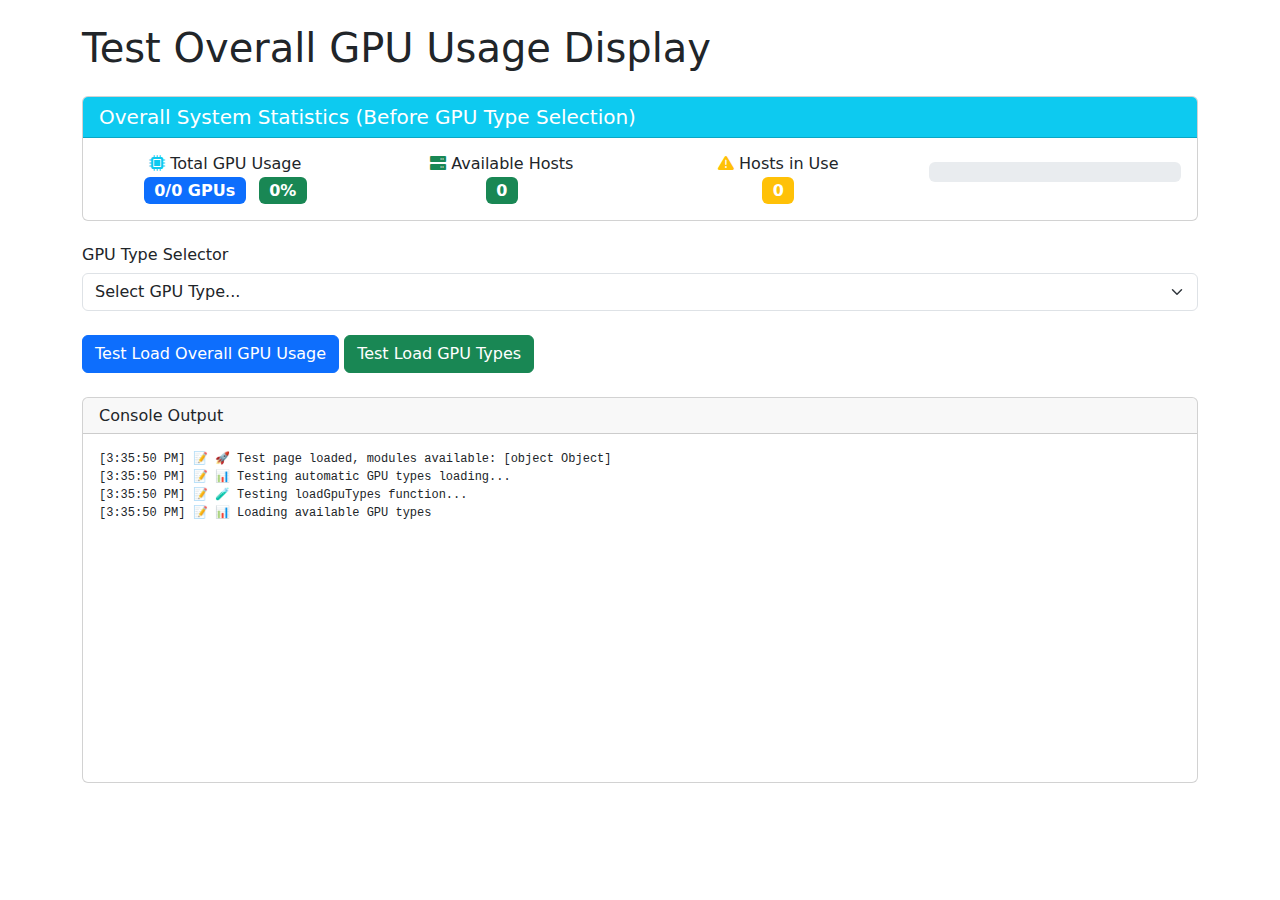
<file: test_overall_gpu_usage.html>
<!DOCTYPE html>
<html lang="en">
<head>
    <meta charset="UTF-8">
    <meta name="viewport" content="width=device-width, initial-scale=1.0">
    <title>Test Overall GPU Usage</title>
    <link href="https://cdn.jsdelivr.net/npm/bootstrap@5.1.3/dist/css/bootstrap.min.css" rel="stylesheet">
    <link rel="stylesheet" href="https://cdnjs.cloudflare.com/ajax/libs/font-awesome/6.0.0/css/all.min.css">
</head>
<body>
    <div class="container mt-4">
        <h1>Test Overall GPU Usage Display</h1>
        
        <div class="card mt-4">
            <div class="card-header bg-info text-white">
                <h5 class="mb-0">Overall System Statistics (Before GPU Type Selection)</h5>
            </div>
            <div class="card-body py-3">
                <div class="row text-center">
                    <div class="col-md-3">
                        <h6 class="mb-1">
                            <i class="fas fa-microchip text-info"></i> 
                            Total GPU Usage
                        </h6>
                        <div class="gpu-overview-stats">
                            <span class="badge bg-primary fs-6" id="totalGpuUsage">0/0 GPUs</span>
                            <span class="badge bg-success fs-6 ms-2" id="gpuUsagePercentage">0%</span>
                        </div>
                    </div>
                    <div class="col-md-3">
                        <h6 class="mb-1">
                            <i class="fas fa-server text-success"></i> 
                            Available Hosts
                        </h6>
                        <span class="badge bg-success fs-6" id="availableHostsCount">0</span>
                    </div>
                    <div class="col-md-3">
                        <h6 class="mb-1">
                            <i class="fas fa-exclamation-triangle text-warning"></i> 
                            Hosts in Use
                        </h6>
                        <span class="badge bg-warning fs-6" id="inUseHostsCount">0</span>
                    </div>
                    <div class="col-md-3">
                        <div class="progress mt-2" style="height: 20px;">
                            <div class="progress-bar" role="progressbar" style="width: 0%" id="gpuProgressBar">
                                <span id="gpuProgressText">0%</span>
                            </div>
                        </div>
                    </div>
                </div>
            </div>
        </div>
        
        <div class="mt-4">
            <h6>GPU Type Selector</h6>
            <select class="form-select" id="gpuTypeSelect">
                <option value="">Select GPU Type...</option>
            </select>
        </div>
        
        <div class="mt-4">
            <button class="btn btn-primary" onclick="testLoadOverallUsage()">Test Load Overall GPU Usage</button>
            <button class="btn btn-success" onclick="testLoadGpuTypes()">Test Load GPU Types</button>
        </div>
        
        <div class="mt-4">
            <div class="card">
                <div class="card-header">
                    <h6 class="mb-0">Console Output</h6>
                </div>
                <div class="card-body">
                    <pre id="consoleOutput" style="height: 300px; overflow-y: auto; font-size: 12px;"></pre>
                </div>
            </div>
        </div>
    </div>

    <!-- Load our modules -->
    <script src="/static/utils.js"></script>
    <script src="/static/logs.js"></script>
    <script src="/static/frontend.js"></script>
    <script src="/static/openstack.js"></script>
    
    <script>
        // Capture console output
        const originalLog = console.log;
        const originalError = console.error;
        const originalWarn = console.warn;
        const output = document.getElementById('consoleOutput');
        
        function addToOutput(message, type = 'log') {
            const timestamp = new Date().toLocaleTimeString();
            const prefix = type === 'error' ? '❌' : type === 'warn' ? '⚠️' : '📝';
            output.textContent += `[${timestamp}] ${prefix} ${message}\n`;
            output.scrollTop = output.scrollHeight;
        }
        
        console.log = function(...args) {
            originalLog.apply(console, args);
            addToOutput(args.join(' '), 'log');
        };
        
        console.error = function(...args) {
            originalError.apply(console, args);
            addToOutput(args.join(' '), 'error');
        };
        
        console.warn = function(...args) {
            originalWarn.apply(console, args);
            addToOutput(args.join(' '), 'warn');
        };
        
        // Test functions
        function testLoadOverallUsage() {
            console.log('🧪 Testing loadOverallGpuUsage function...');
            if (window.OpenStack && window.OpenStack.loadOverallGpuUsage) {
                window.OpenStack.loadOverallGpuUsage();
            } else {
                console.error('❌ loadOverallGpuUsage function not available');
            }
        }
        
        function testLoadGpuTypes() {
            console.log('🧪 Testing loadGpuTypes function...');
            if (window.OpenStack && window.OpenStack.loadGpuTypes) {
                window.OpenStack.loadGpuTypes();
            } else {
                console.error('❌ loadGpuTypes function not available');
            }
        }
        
        // Initialize when DOM is loaded
        document.addEventListener('DOMContentLoaded', function() {
            console.log('🚀 Test page loaded, modules available:', {
                Utils: !!window.Utils,
                Logs: !!window.Logs,
                Frontend: !!window.Frontend,
                OpenStack: !!window.OpenStack
            });
            
            console.log('📊 Testing automatic GPU types loading...');
            testLoadGpuTypes();
        });
    </script>
</body>
</html>
</file>
